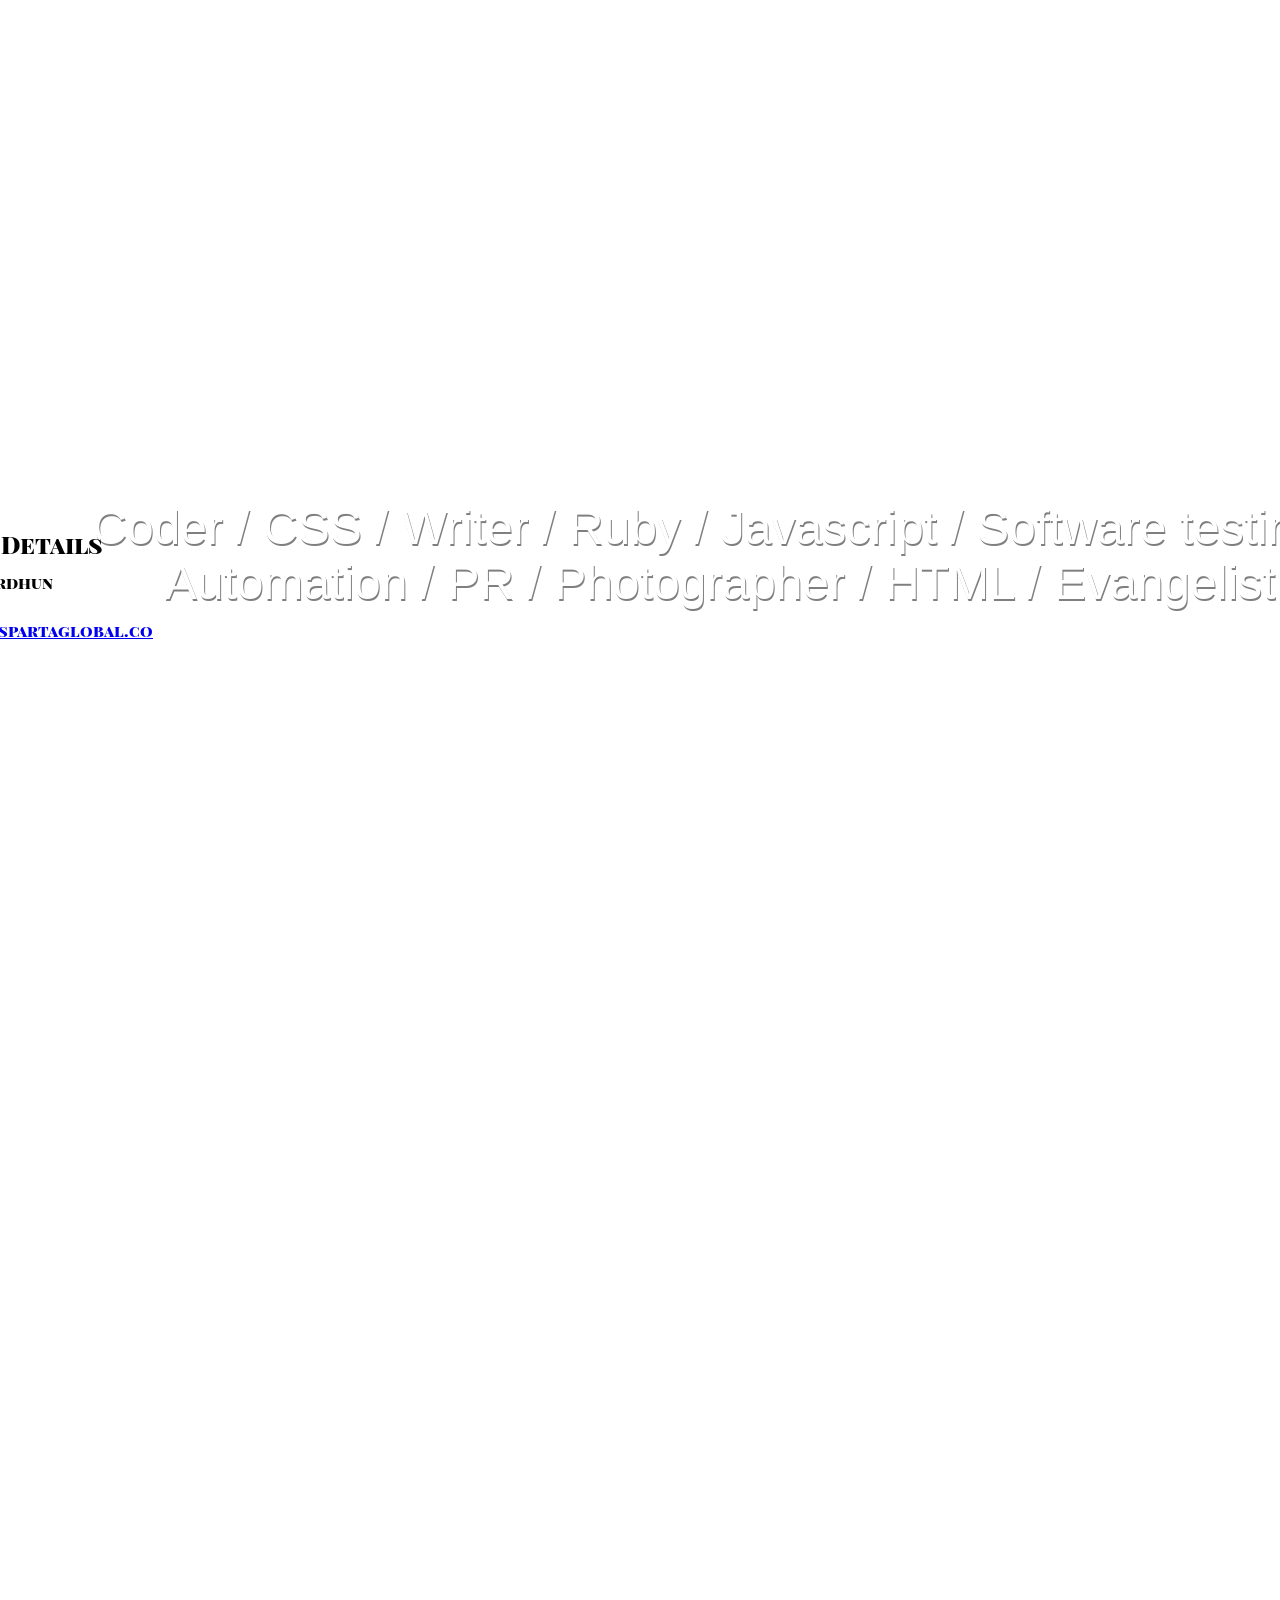
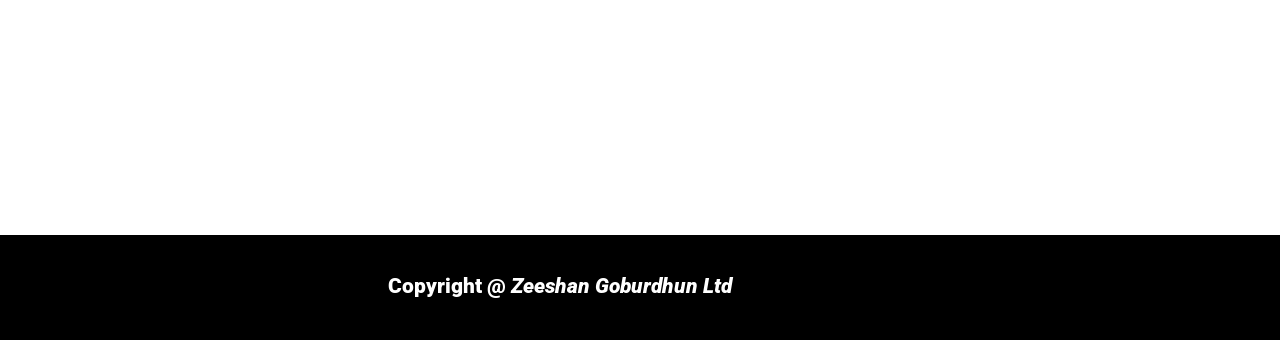
<file: index.html>
<!DOCTYPE html>
  <html lang="en">
    
    <head>
      <meta charset="UTF-8">
      <title>Zeeshan Goburdhun Resume 2017</title>
      <link rel="stylesheet" href="css/style.css">
      <link href="https://fonts.googleapis.com/css?family=Roboto" rel="stylesheet">
      <link href="https://fonts.googleapis.com/css?family=PT+Serif|Playfair+Display" rel="stylesheet">
      <link href="https://fonts.googleapis.com/css?family=PT+Serif|Playfair+Display+SC|Rokkitt" rel="stylesheet">
      <link rel="stylesheet" type="text/css" href="css/normalize.css">
    </head>
  
    <body>
        
        <div id="sitewrap">
            <div class="innerwrap">
                <div class="owner">Zeeshan Goburdhun
                <ul class="links">
                <li><a href="https://uk.linkedin.com/in/zeeshan-goburdhun-09540083" alt="LINKEDIN">LINKEDIN</a></li>
                <li><a href="https://uk.linkedin.com/in/zeeshan-goburdhun-09540083">FACEBOOK</a></li>
                <li><a href="https://medium.com/@zgoburdhun/digital-twins-merging-the-physical-world-with-the-digital-eb0efafa75a9#.6afmkb77z">MEDIUM</a></li>
                <li><a href="https://github.com/goburdhunz">GITHUB</a></li>
                <li><a href="https://twitter.com/publicrelator24">TWITTER</a></li>
                </ul>
            </div>

            <div id="perse">
                <h2><b>Personal Details</b></h2>
                <p>Zeeshan Goburdhun</p>
                <p>07585906268</p>
                <p><a href="mailto:zgoburdhun@spartaglobal.co">zgoburdhun@spartaglobal.co</a></p>
            </div>

            <footer class="foot">Copyright @ <a href="https://uk.linkedin.com/in/zeeshan-goburdhun-09540083">Zeeshan Goburdhun Ltd</a></footer>
            </div>

            <header id="header">
            <div class="summary">Coder / CSS / Writer / Ruby / Javascript / Software testing /<br> Automation / PR / Photographer / HTML / Evangelist</div>
            </header>

       









        </div>  
  
    </body>

</html>
</file>
<file: css/style.css>
* {
    box-sizing: border-box;
}

#sitewrap {
  background-color: white;
  width: 100%;
  height:1400px;
  float:left;
  position: relative;
}

.innerwrap {
  background-image: url(https://4.bp.blogspot.com/-4JVHLy4Gsew/Uh7Rf90cxUI/AAAAAAAAHWk/w6PJPmHKxjM/s0/Ultra+HD+Millenium+Bridge.jpg);
  width: 1440px;
  height:500px;
  background-size: cover;
  float:right;
  position: relative;
}

#header {
  background-image: url(http://coda-craven.org/wp-content/uploads/2016/09/city-view-uhd-wallpapers-coda-craven.jpg);
  width: 1440px;
  height: 300px;
  float: right;
  background-size: cover;
  margin-top:400px;
  position: fixed;

}

#header .summary {
  color: white;
  font-size:300%;
  opacity: 0.5;
  margin-top: 100px;
  text-align: center;
  text-shadow: 1px 2px black;

}

.owner {
  font-family: 'Playfair Display SC', serif;
  font-weight: 900;
  font-size:300%;
  color: white;
  margin:10px;
}


.owner .links {
  margin-top: -40px;
  opacity: 0.6;
}

.links a:hover{
  color:#B22222 ;
}

.links a {
  color: white;
  font-weight: 900;
  list-style-type: none;
  font-size: 100%;
  margin-bottom: 200px;
  text-decoration: none;
}

.links li {
  word-spacing: 50px;
  list-style-type: none;
  text-align: right;
  margin-right: 30px;

}

.links ul {
  margin-bottom: 200px;
}


.foot {
  font-size: 130%;
  margin-top: 1200px;
  font-family: 'Roboto', sans-serif;
  text-align: center;
  font-weight: 900;
  background-color: black;
  height: 105px;
  color: white;
  position: static;
  padding-top: 40px;

}

.foot:hover{
  color:#B22222;
}

.foot a {
  color: white;
  text-decoration: none;
  font-style: italic;
}

.foot a:hover{
  color:#B22222 ;
}

#perse h2 {
  font-size: 150%;
  margin-top: 230px;
  margin-left: 30px;
  font-family: 'Playfair Display SC', serif;
  font-weight:900;

}


#perse p {
  font-family: 'Playfair Display SC', serif;
  font-weight: 900;
  margin-left: 30px;
  line-height: 8px;
}
</file>
